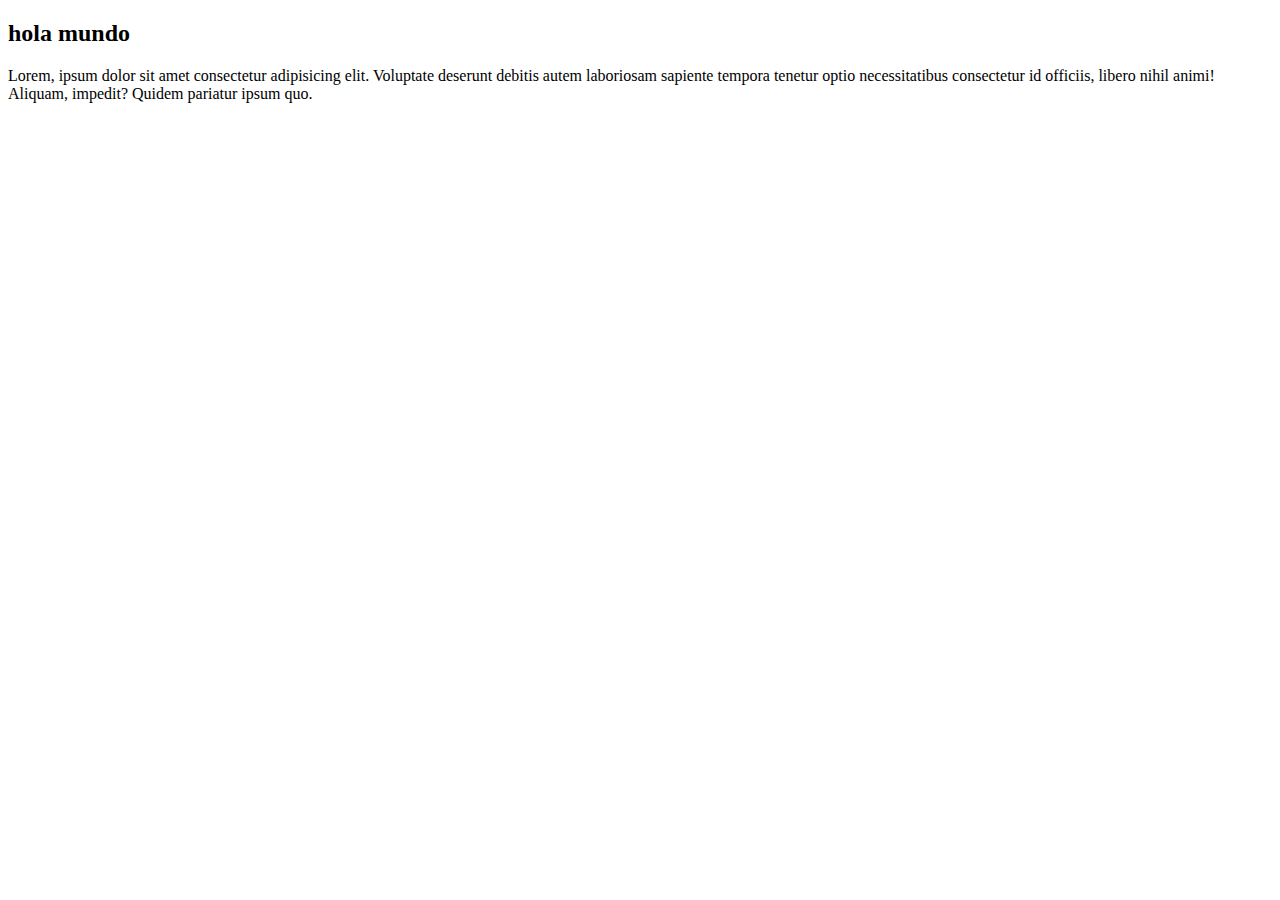
<file: index.html>
<!DOCTYPE html>
<html lang="en">
<head>
    <meta charset="UTF-8">
    <meta http-equiv="X-UA-Compatible" content="IE=edge">
    <meta name="viewport" content="width=device-width, initial-scale=1.0">
    <title>Document</title>
</head>
<body>
    <h2>hola mundo</h2>
    <p>Lorem, ipsum dolor sit amet consectetur adipisicing elit. Voluptate deserunt debitis autem laboriosam sapiente tempora tenetur optio necessitatibus consectetur id officiis, libero nihil animi! Aliquam, impedit? Quidem pariatur ipsum quo.</p>
</body>
</html>
</file>
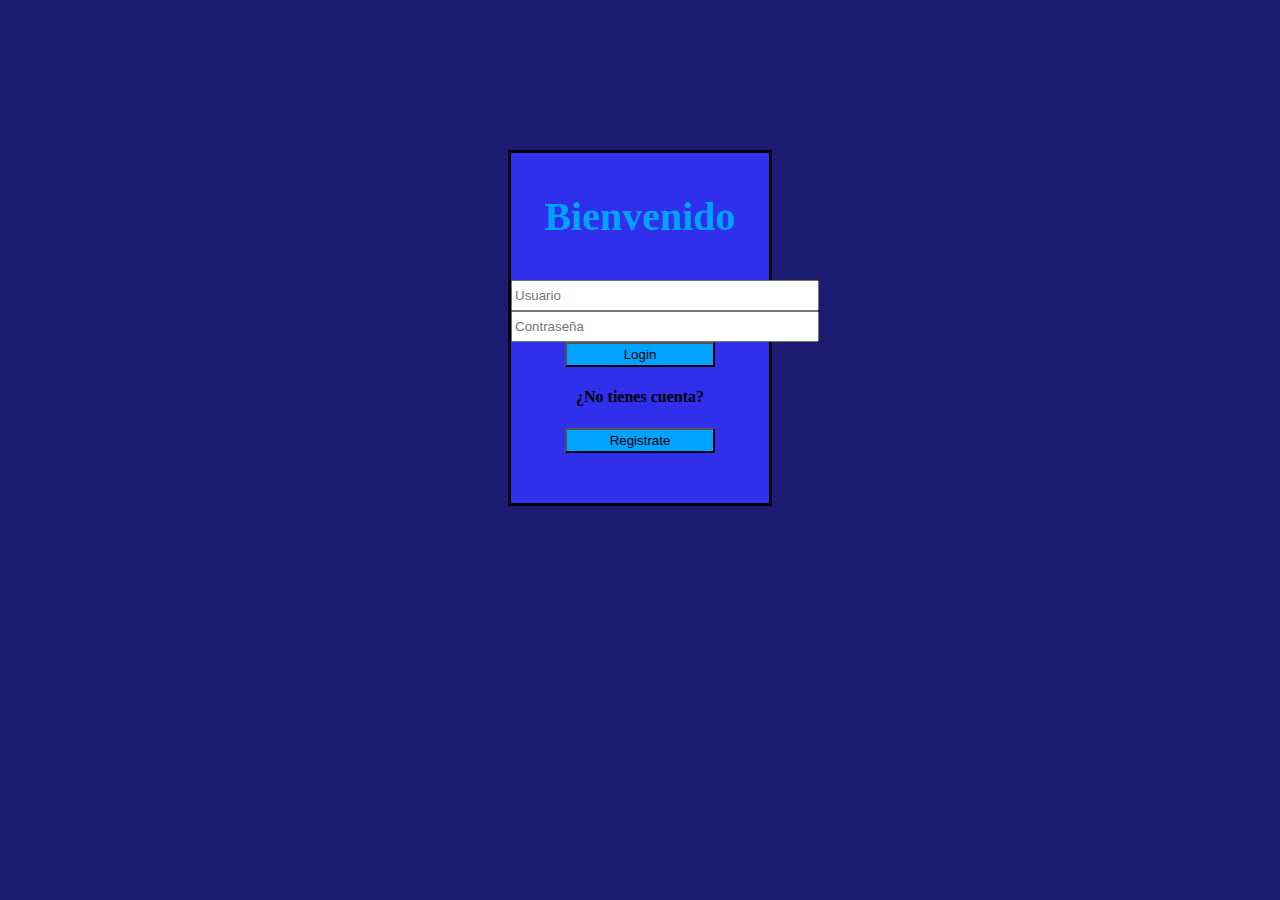
<file: Login y registro/index.html>
<!DOCTYPE html>
<html lang="en">

<head>
    <meta charset="UTF-8">
    <meta http-equiv="X-UA-Compatible" content="IE=edge">
    <meta name="viewport" content="width=device-width, initial-scale=1.0">
    <title>Clase 5 - Módulo 2</title>
    <link rel="stylesheet" href="estilos.css">
    <script src="https://ajax.googleapis.com/ajax/libs/jquery/3.6.0/jquery.min.js"></script>
    <script src="script.js"></script>

    <style>
        #paso2 {
            display: none;
        }
    </style>

</head>

<body>

    <div id="paso1">
        <h3>Bienvenido</h3>
        <input type="text" placeholder="Usuario" id="opcion">
        <br>
        <input type="password" placeholder="Contraseña" id="imput_log">
        <br>
        <button id="btn_login">Login</button>
        <h4>¿No tienes cuenta?</h4>
        <button id="btn_opcion">Registrate</button>
    </div>

    <div id="paso2">
        <h3>Registro de nuevo usuario</h3>
        <input type="text" placeholder="Nombre">
        <br>
        <input type="text" placeholder="E-mail">
        <br>
        <input type="password" placeholder="Contraseña">
        <br>
        <input type="password" placeholder="Confirmar Contraseña">
        <br>
        <button id="registro">Registrar</button>
    </div>

    <h1 id="saludo"></h1>

</body>

</html>
</file>
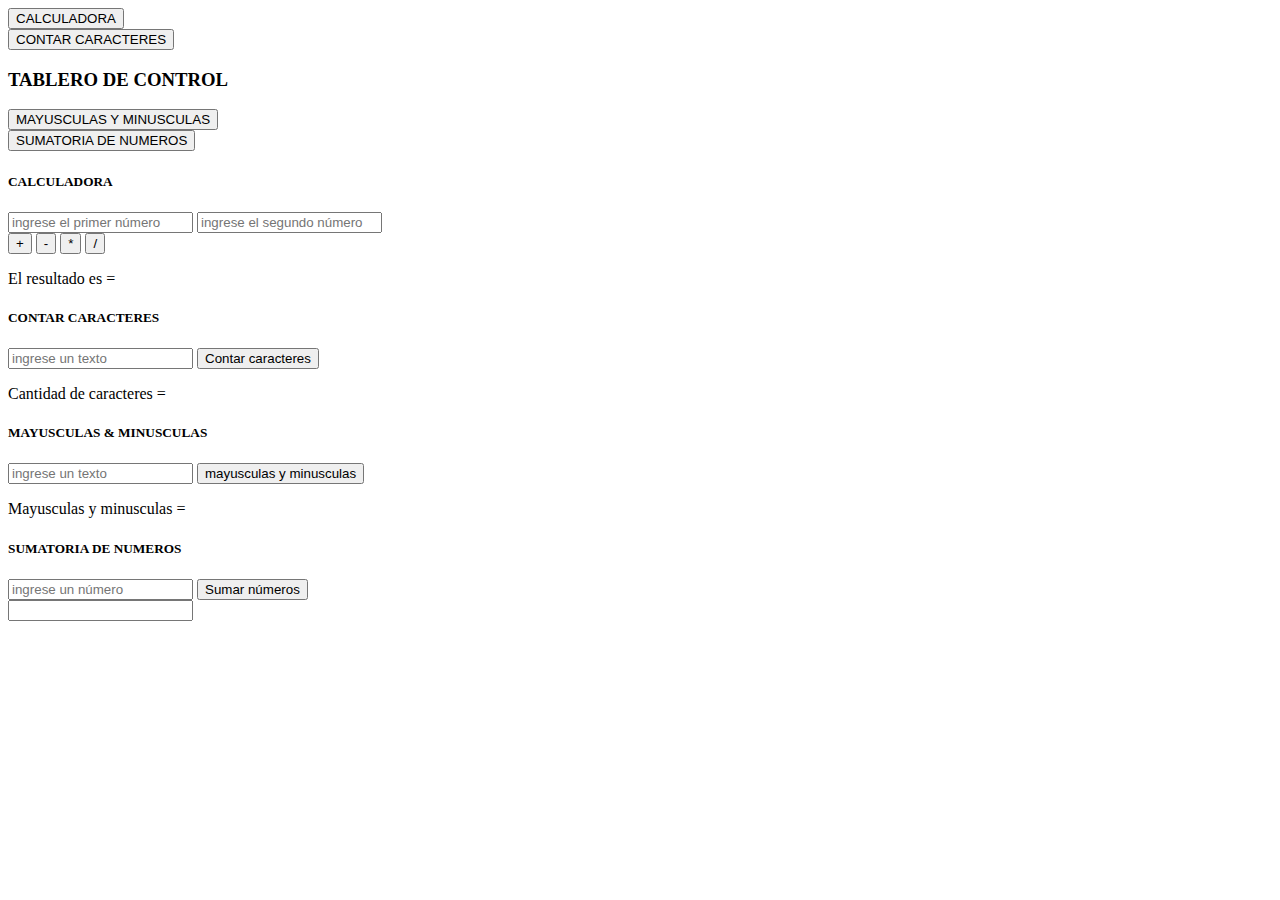
<file: Tablero de control/index.html>
<!DOCTYPE html>
<html lang="en">

<head>
    <meta charset="UTF-8">
    <meta http-equiv="X-UA-Compatible" content="IE=edge">
    <meta name="viewport" content="width=device-width, initial-scale=1.0">
    <title>Tablero de control</title>
    <link href="https://cdn.jsdelivr.net/npm/bootstrap@5.1.1/dist/css/bootstrap.min.css" rel="stylesheet"
        integrity="sha384-F3w7mX95PdgyTmZZMECAngseQB83DfGTowi0iMjiWaeVhAn4FJkqJByhZMI3AhiU" crossorigin="anonymous">
</head>

<body>
    <div class="container">
        <div class="row">
            <div class="row gx=5 tex-center">
                <div class="col-lg-7 vertical-center py-5">
                    <button class="btn btn-lg btn-outline-info" id="btn_calcu">CALCULADORA</button>
                </div>
                <div class="col-lg-5 vertical-center py-5">
                    <button class="btn btn-lg btn-outline-danger" id="btn_cc">CONTAR CARACTERES</button>
                </div>
                <div class="col text-center">
                    <h3>TABLERO DE CONTROL</h3>
                </div>
            </div>
            <div class="row gx=5 tex-center">
                <div class="col-lg-7 vertical-center py-5">
                    <button class="btn btn-lg btn-outline-info" id="btn_texto">MAYUSCULAS Y MINUSCULAS</button>
                </div>
                <div class="col-lg-5 vertical-center py-5">
                    <button class="btn btn-lg btn-outline-danger" id="btn_sumatoria">SUMATORIA DE NUMEROS</button>
                </div>
            </div>
        </div>
    </div>
    <div class="resultado">
        <div class="row">
            <div class="col-lg-12 border-top text-center pt-5">
                <div class="div_resultado" id="div_calculadora">
                    <h5>CALCULADORA</h5>
                    <input type="text" placeholder="ingrese el primer número" id="calc_num1">
                    <input type="text" placeholder="ingrese el segundo número" id="calc_num2">
                    <div>
                        <button id="suma">+</button>
                        <button id="resta">-</button>
                        <button id="multiplicacion">*</button>
                        <button id="division">/</button>
                    </div>
                    <p>El resultado es = </p>
                </div>

                <div clas="div_resultado" id="div_caracteres">
                    <h5>CONTAR CARACTERES</h5>
                    <input type="text" placeholder="ingrese un texto" id="imputcontar">
                    <button id="btn_contar">Contar caracteres</button>
                    <p id="resultado_caracteres">Cantidad de caracteres = </p>
                </div>
                <div clas="div_resultado" id="div_mayuscula">
                    <h5>MAYUSCULAS & MINUSCULAS</h5>
                    <input type="text" placeholder="ingrese un texto" id="imputConv">
                    <button id="btn_may">mayusculas y minusculas</button>
                    <p id="resultado_may">Mayusculas y minusculas = </p>
                </div>
                <div>
                    <div clas="div_resultado" id="div_´sumatoria">
                        <h5>SUMATORIA DE NUMEROS</h5>
                        <input type="text" placeholder="ingrese un número" id="imputsum">
                        <input id="btn_sum" type="button" value="Sumar números">

                        <div><input type="text" id="result-sum" readonly></div>
                    </div>
                </div>
            </div>
            <script src="script.js"></script>
</body>

</html>
</file>
<file: Login y registro/estilos.css>
body {
    background-color: rgba(4, 6, 99, 0.911);
    text-align: center;
}

#paso1{
    padding-bottom: 50px;
    margin-top: 150px;
    margin-left: 500px;
    margin-bottom: 100px;
    margin-right: 500px;
    border-style: solid;
    background-color: rgba(49, 49, 252, 0.89);
}
h3{
    color:rgb(0, 162, 255);
    text-align: center;
    font-size: 40px;
}

#paso2{
    padding-bottom: 50px;
    margin-top: 150px;
    margin-left: 400px;
    margin-bottom: 100px;
    margin-right: 400px;
    border-style: solid;
    border-style: solid;
    background-color: rgba(49, 49, 252, 0.89);
}

input{
    width: 300px;
    height: 25px;
}

button{
    background-color: rgb(0, 162, 255);
    width: 150px;
    height: 25px;
}
</file>
